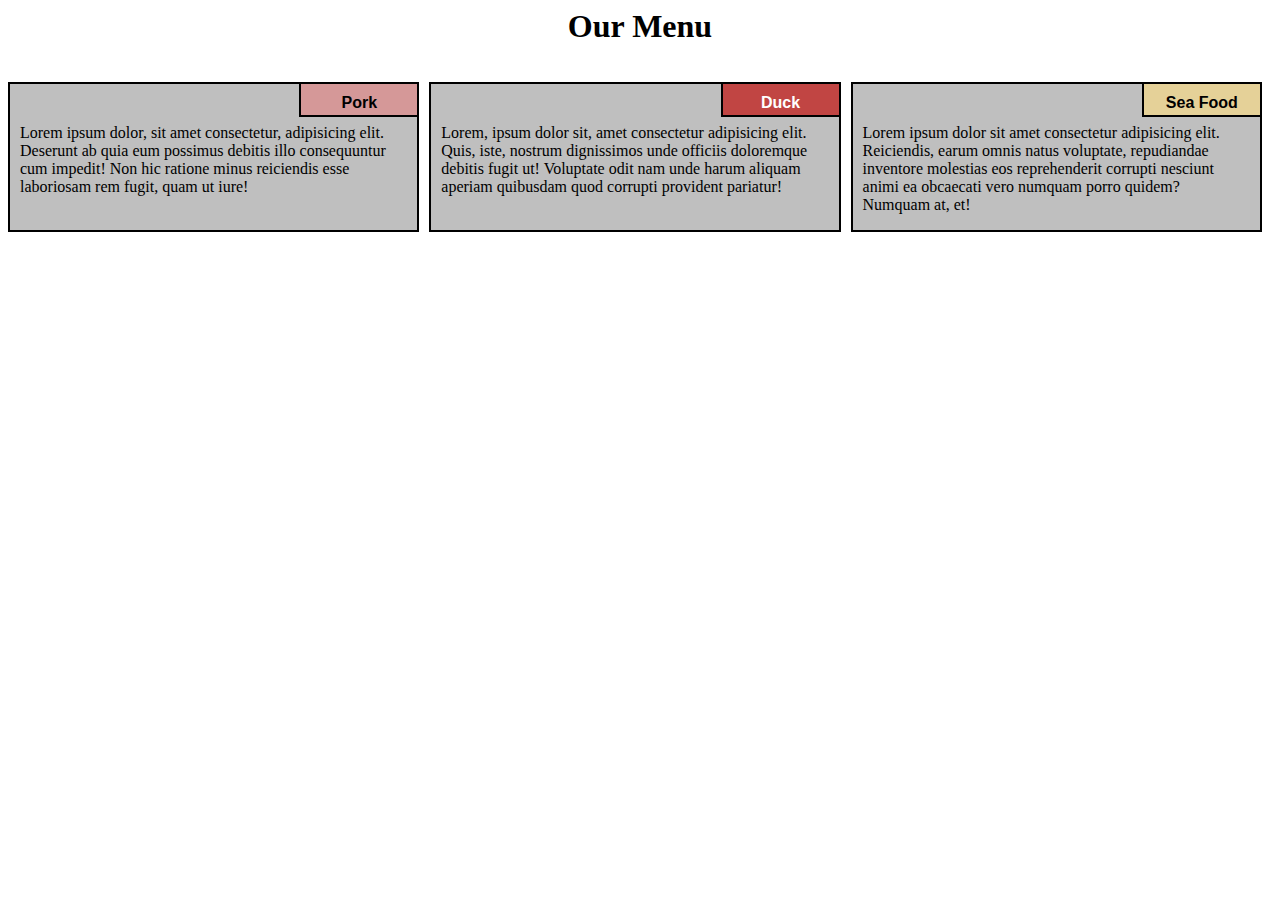
<file: module2-solution/index.html>
<html lang="en">
<head>
	<meta charset="UTF-8">
	<meta name="viewport" content="width=device-width, initial-scale=1.0">
	 <link rel="stylesheet" href="css/style.css">
	<title>Responsive Layout</title>



</head>
<body>
	<div class="row">
	<h1>Our Menu</h1>
  <div class="col-lg-4 col-md-6 col-sm-12" id="container">
    <p>Lorem ipsum dolor, sit amet consectetur, adipisicing elit. Deserunt ab quia eum possimus debitis illo consequuntur cum impedit! Non hic ratione minus reiciendis esse laboriosam rem fugit, quam ut iure!</p>
  	<p id="p1">Pork</p>

  	</div>

  

  <div class="col-lg-4 col-md-6 col-sm-12" id="container"><p>Lorem, ipsum dolor sit, amet consectetur adipisicing elit. Quis, iste, nostrum dignissimos unde officiis doloremque debitis fugit ut! Voluptate odit nam unde harum aliquam aperiam quibusdam quod corrupti provident pariatur!</p>

  	<p id="p2">Duck</p>

  </div>

  <div class="col-lg-4 col-md-12 col-sm-12" id="container"><p>Lorem ipsum dolor sit amet consectetur adipisicing elit. Reiciendis, earum omnis natus voluptate, repudiandae inventore molestias eos reprehenderit corrupti nesciunt animi ea obcaecati vero numquam porro quidem? Numquam at, et!</p>

  	<p  id="p3">Sea Food</p>

  </div>

	</div>	

</body>
</html>
</file>
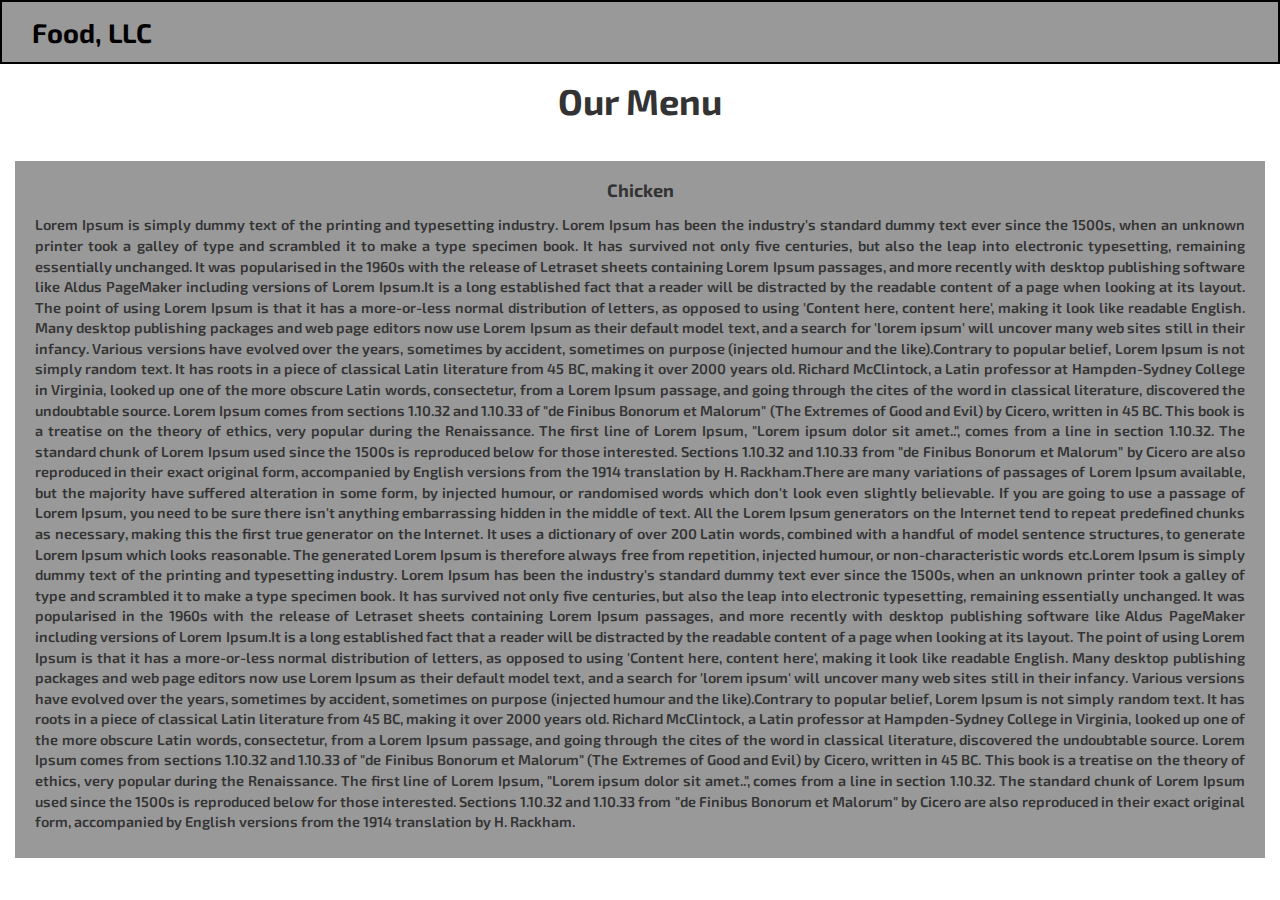
<file: module3-solution/index.html>
<!doctype html>
<html lang="en">
<head>
  <meta charset="utf-8">
  <meta http-equiv="X-UA-Compatible" content="IE=edge">
  <meta name="viewport" content="width=device-width, initial-scale=1">
  <title>Food, LLC - Boostrap</title>
  <link href="https://fonts.googleapis.com/css?family=Exo+2:400,500,600,700" rel="stylesheet">
  <link rel="stylesheet" href="css/bootstrap.min.css">
  <link rel="stylesheet" href="css/style.css">
</head>
<body>
  <header>
    <nav id="header-nav" class="navbar navbar-default">
     <div class="container-fluid">
       <div class="navbar-header">
        <button type="button" class="navbar-toggle collapsed" data-toggle="collapse" data-target="#menu-collapsable-nav" aria-expanded="false">
          <span class="sr-only">Toggle navigation</span>
          <span class="icon-bar"></span>
          <span class="icon-bar"></span>
          <span class="icon-bar"></span>
        </button>
        <a href="#" class="text-left navbar-brand"><h1>Food, LLC</h1></a>
      </div><!-- /.nav-header -->
      <div id="menu-collapsable-nav" class="collapse navbar-collapse">
        <ul id="nav-list" class="nav navbar-nav navbar-right visible-xs text-center">      
          <li>            
            <a href="#">Chicken</a>
          </li>
          <li>            
           <a href="#">Beef</a>
         </li>
         <li>            
          <a href="#">Sushi</a>    
        </li>
      </ul>
    </div>
  </div><!-- /.container-->
</nav>
<section class="container-fluid menu">
  <div class="row">
   <h1 class="text-center main-title">Our Menu</h1> 
   <div class="menu-content">
     <div class="col-md-12 col-sm-12 col-xs-12 menu-item">     
       <h4 class="menu-title text-center">Chicken</h4>
       <p class="text-justify">
         Lorem Ipsum is simply dummy text of the printing and typesetting industry. Lorem Ipsum has been the industry's standard dummy text ever since the 1500s, when an unknown printer took a galley of type and scrambled it to make a type specimen book. It has survived not only five centuries, but also the leap into electronic typesetting, remaining essentially unchanged. It was popularised in the 1960s with the release of Letraset sheets containing Lorem Ipsum passages, and more recently with desktop publishing software like Aldus PageMaker including versions of Lorem Ipsum.It is a long established fact that a reader will be distracted by the readable content of a page when looking at its layout. The point of using Lorem Ipsum is that it has a more-or-less normal distribution of letters, as opposed to using 'Content here, content here', making it look like readable English. Many desktop publishing packages and web page editors now use Lorem Ipsum as their default model text, and a search for 'lorem ipsum' will uncover many web sites still in their infancy. Various versions have evolved over the years, sometimes by accident, sometimes on purpose (injected humour and the like).Contrary to popular belief, Lorem Ipsum is not simply random text. It has roots in a piece of classical Latin literature from 45 BC, making it over 2000 years old. Richard McClintock, a Latin professor at Hampden-Sydney College in Virginia, looked up one of the more obscure Latin words, consectetur, from a Lorem Ipsum passage, and going through the cites of the word in classical literature, discovered the undoubtable source. Lorem Ipsum comes from sections 1.10.32 and 1.10.33 of "de Finibus Bonorum et Malorum" (The Extremes of Good and Evil) by Cicero, written in 45 BC. This book is a treatise on the theory of ethics, very popular during the Renaissance. The first line of Lorem Ipsum, "Lorem ipsum dolor sit amet..", comes from a line in section 1.10.32.

The standard chunk of Lorem Ipsum used since the 1500s is reproduced below for those interested. Sections 1.10.32 and 1.10.33 from "de Finibus Bonorum et Malorum" by Cicero are also reproduced in their exact original form, accompanied by English versions from the 1914 translation by H. Rackham.There are many variations of passages of Lorem Ipsum available, but the majority have suffered alteration in some form, by injected humour, or randomised words which don't look even slightly believable. If you are going to use a passage of Lorem Ipsum, you need to be sure there isn't anything embarrassing hidden in the middle of text. All the Lorem Ipsum generators on the Internet tend to repeat predefined chunks as necessary, making this the first true generator on the Internet. It uses a dictionary of over 200 Latin words, combined with a handful of model sentence structures, to generate Lorem Ipsum which looks reasonable. The generated Lorem Ipsum is therefore always free from repetition, injected humour, or non-characteristic words etc.Lorem Ipsum is simply dummy text of the printing and typesetting industry. Lorem Ipsum has been the industry's standard dummy text ever since the 1500s, when an unknown printer took a galley of type and scrambled it to make a type specimen book. It has survived not only five centuries, but also the leap into electronic typesetting, remaining essentially unchanged. It was popularised in the 1960s with the release of Letraset sheets containing Lorem Ipsum passages, and more recently with desktop publishing software like Aldus PageMaker including versions of Lorem Ipsum.It is a long established fact that a reader will be distracted by the readable content of a page when looking at its layout. The point of using Lorem Ipsum is that it has a more-or-less normal distribution of letters, as opposed to using 'Content here, content here', making it look like readable English. Many desktop publishing packages and web page editors now use Lorem Ipsum as their default model text, and a search for 'lorem ipsum' will uncover many web sites still in their infancy. Various versions have evolved over the years, sometimes by accident, sometimes on purpose (injected humour and the like).Contrary to popular belief, Lorem Ipsum is not simply random text. It has roots in a piece of classical Latin literature from 45 BC, making it over 2000 years old. Richard McClintock, a Latin professor at Hampden-Sydney College in Virginia, looked up one of the more obscure Latin words, consectetur, from a Lorem Ipsum passage, and going through the cites of the word in classical literature, discovered the undoubtable source. Lorem Ipsum comes from sections 1.10.32 and 1.10.33 of "de Finibus Bonorum et Malorum" (The Extremes of Good and Evil) by Cicero, written in 45 BC. This book is a treatise on the theory of ethics, very popular during the Renaissance. The first line of Lorem Ipsum, "Lorem ipsum dolor sit amet..", comes from a line in section 1.10.32.

The standard chunk of Lorem Ipsum used since the 1500s is reproduced below for those interested. Sections 1.10.32 and 1.10.33 from "de Finibus Bonorum et Malorum" by Cicero are also reproduced in their exact original form, accompanied by English versions from the 1914 translation by H. Rackham.
       </p>
     </div>
   </div>
 </div>
</section>
</header>
<!-- jQuery (Bootstrap JS plugins depend on it) -->
<script src="js/jquery-3.1.1.min.js"></script>
<script src="js/bootstrap.min.js"></script>
</body>
</html>
</file>
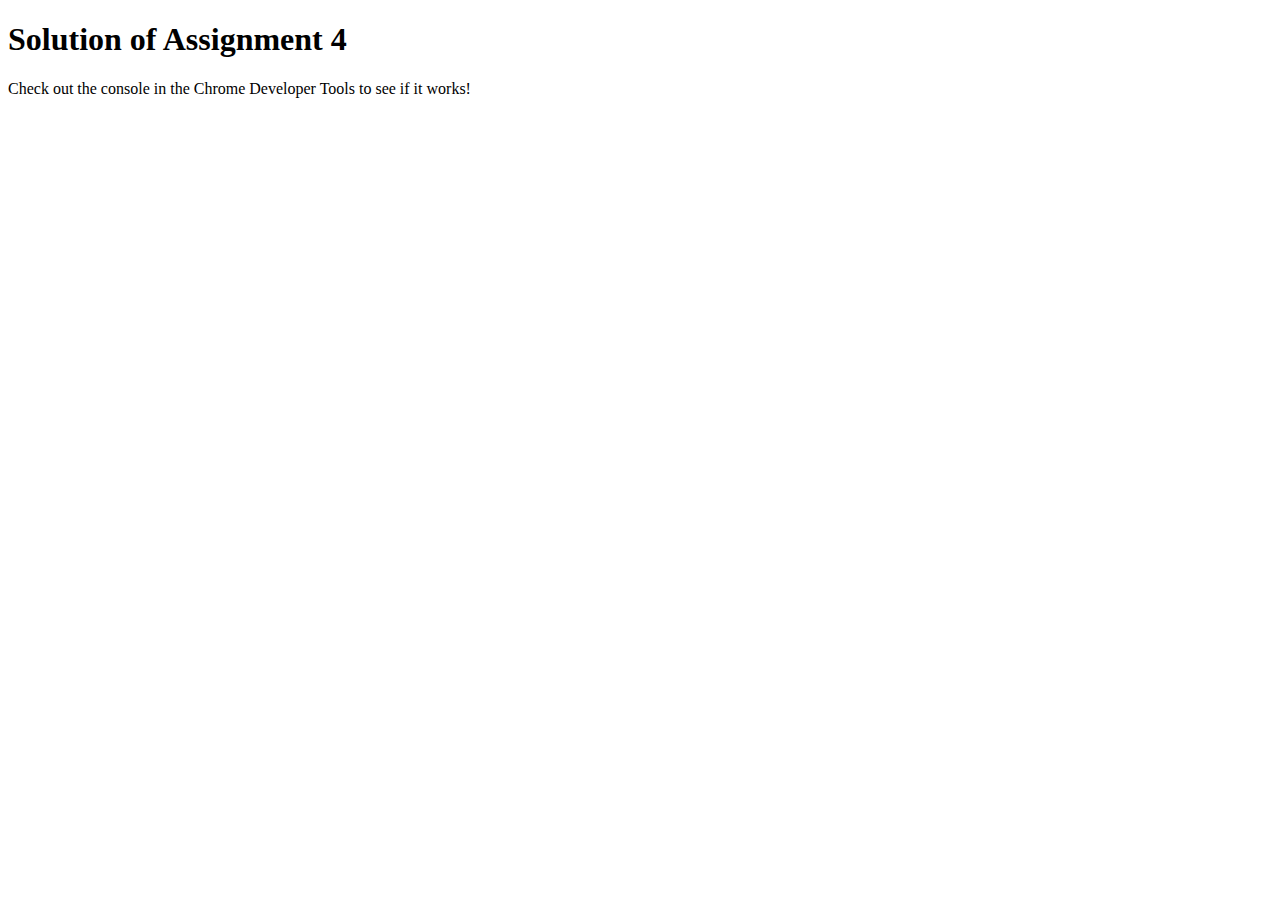
<file: module4-solution/index.html>
<!DOCTYPE html>
<html>

<head>
    <meta charset="utf-8">
    <title>Assignment Solution for Module 4</title>
    <script src="SpeakHello.js"></script>
    <script src="SpeakGoodBye.js"></script>
    <script src="script.js"></script>
</head>

<body>
    <h1>Solution of Assignment 4</h1>
    <p>Check out the console in the Chrome Developer Tools to see if it works!</p>
</body>

</html>
</file>
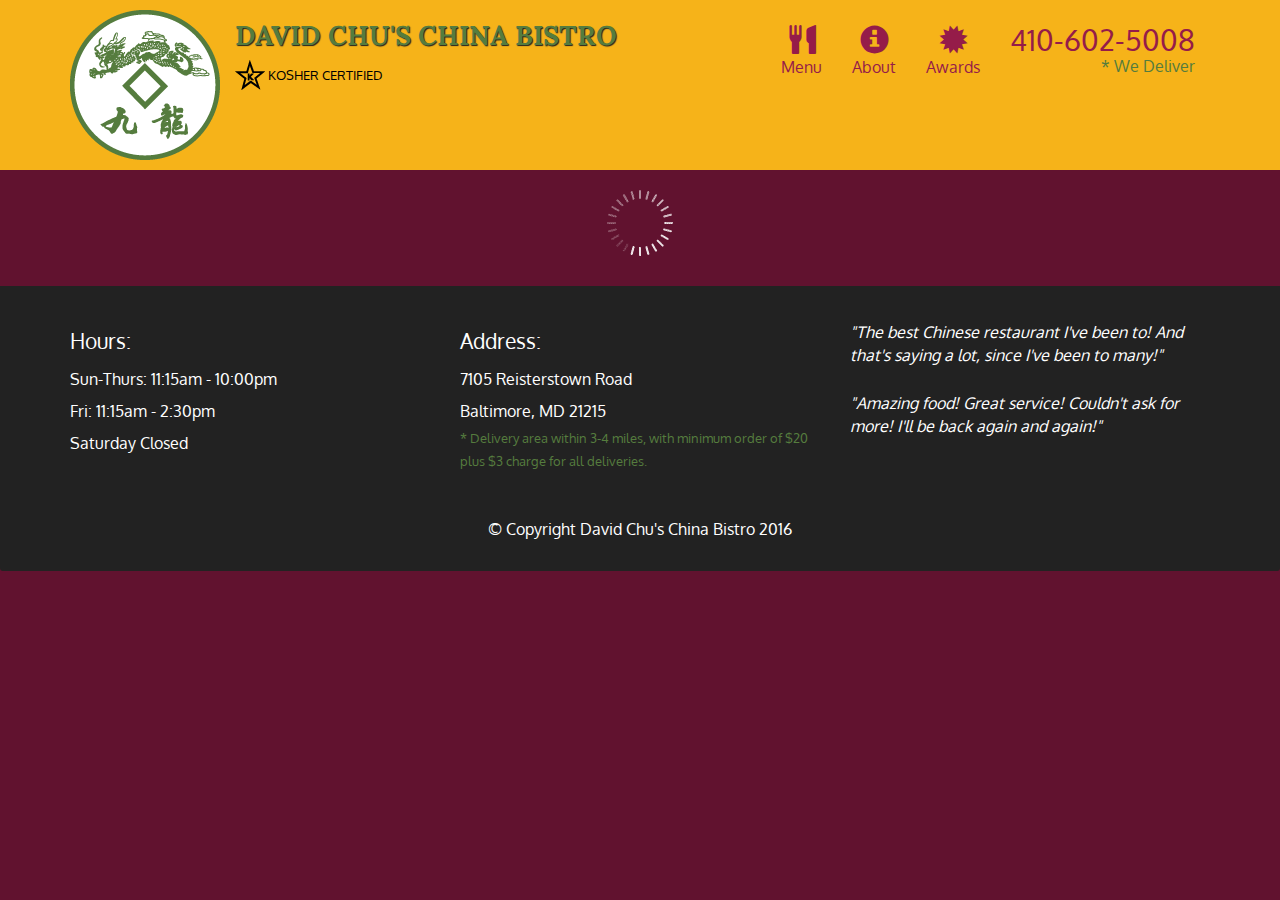
<file: module5-solution/index.html>
<!doctype html>
<html lang="en">
  <head>
    <meta charset="utf-8">
    <meta http-equiv="X-UA-Compatible" content="IE=edge">
    <meta name="viewport" content="width=device-width, initial-scale=1">
    <title>David Chu's China Bistro</title>
    <link rel="stylesheet" href="css/bootstrap.min.css">
    <link rel="stylesheet" href="css/styles.css">
    <link href='https://fonts.googleapis.com/css?family=Oxygen:400,300,700' rel='stylesheet' type='text/css'>
    <link href='https://fonts.googleapis.com/css?family=Lora' rel='stylesheet' type='text/css'>
  </head>
<body>
  <header>
    <nav id="header-nav" class="navbar navbar-default">
      <div class="container">
        <div class="navbar-header">
          <a href="index.html" class="pull-left visible-md visible-lg">
            <div id="logo-img" alt="Logo image"></div>
          </a>

          <div class="navbar-brand">
            <a href="index.html"><h1>David Chu's China Bistro</h1></a>
            <p>
              <img src="images/star-k-logo.png" alt="Kosher certification">
              <span>Kosher Certified</span>
            </p>
          </div>

          <button id="navbarToggle" type="button" class="navbar-toggle collapsed" data-toggle="collapse" data-target="#collapsable-nav" aria-expanded="false">
            <span class="sr-only">Toggle navigation</span>
            <span class="icon-bar"></span>
            <span class="icon-bar"></span>
            <span class="icon-bar"></span>
          </button>
        </div>
        
        <div id="collapsable-nav" class="collapse navbar-collapse">
           <ul id="nav-list" class="nav navbar-nav navbar-right">
            <li id="navHomeButton" class="visible-xs active">
              <a href="index.html">
                <span class="glyphicon glyphicon-home"></span> Home</a>
            </li>
            <li id="navMenuButton">
              <a href="#" onclick="$dc.loadMenuCategories();">
                <span class="glyphicon glyphicon-cutlery"></span><br class="hidden-xs"> Menu</a>
            </li>
            <li>
              <a href="#">
                <span class="glyphicon glyphicon-info-sign"></span><br class="hidden-xs"> About</a>
            </li>
            <li>
              <a href="#">
                <span class="glyphicon glyphicon-certificate"></span><br class="hidden-xs"> Awards</a>
            </li>
            <li id="phone" class="hidden-xs">
              <a href="tel:410-602-5008">
                <span>410-602-5008</span></a><div>* We Deliver</div>
            </li>
          </ul><!-- #nav-list -->
        </div><!-- .collapse .navbar-collapse -->
      </div><!-- .container -->
    </nav><!-- #header-nav -->
  </header>

  <div id="call-btn" class="visible-xs">
    <a class="btn" href="tel:410-602-5008">
    <span class="glyphicon glyphicon-earphone"></span>
    410-602-5008
    </a>
  </div>
  <div id="xs-deliver" class="text-center visible-xs">* We Deliver</div>

  <div id="main-content" class="container"></div>

  <footer class="panel-footer">
    <div class="container">
      <div class="row">
        <section id="hours" class="col-sm-4">
          <span>Hours:</span><br>
          Sun-Thurs: 11:15am - 10:00pm<br>
          Fri: 11:15am - 2:30pm<br>
          Saturday Closed
          <hr class="visible-xs">
        </section>
        <section id="address" class="col-sm-4">
          <span>Address:</span><br>
          7105 Reisterstown Road<br>
          Baltimore, MD 21215
          <p>* Delivery area within 3-4 miles, with minimum order of $20 plus $3 charge for all deliveries.</p>
          <hr class="visible-xs">
        </section>
        <section id="testimonials" class="col-sm-4">
          <p>"The best Chinese restaurant I've been to! And that's saying a lot, since I've been to many!"</p>
          <p>"Amazing food! Great service! Couldn't ask for more! I'll be back again and again!"</p>
        </section>
      </div>
      <div class="text-center">&copy; Copyright David Chu's China Bistro 2016</div>
    </div>
  </footer>

  <!-- jQuery (Bootstrap JS plugins depend on it) -->
  <script src="js/jquery-2.1.4.min.js"></script>
  <script src="js/bootstrap.min.js"></script>
  <script src="js/ajax-utils.js"></script>
  <script src="js/script.js"></script>
</body>
</html>
</file>
<file: module2-solution/css/style.css>
*{
  box-sizing: border-box;
}

h1{
  text-align: center;
}

p {
  background-color: #bfbfbf;
  border: 2px solid black;
  height: 150px;
  margin-right: 10px;
  padding: 40px 10px 5px 10px;
  overflow: hidden;
}


#container {
  position: relative;
  
}

#p1 {
  background-color: #D59898;
  position: absolute;
  top: 0;
  right: 0;
  font-weight: bold;
  height: 35px;
  width: 120px;
  padding: 10px;
  text-align: center;
  font-family: Arial, Helvetica, sans-serif;

}
#p2 {
  background-color:#C14543 ;
  color: white;
  position: absolute;
  top: 0;
  right: 0;
  font-weight: bold;
  height: 35px;
  width: 120px;
  padding: 10px;
  text-align: center;
  font-family: Arial, Helvetica, sans-serif;

}
#p3 {
 background-color: #E5D198;
  position: absolute;
  top: 0;
  right: 0;
  font-weight: bold;
  height: 35px;
  width: 120px;
  padding: 10px;
  text-align: center;
  font-family: Arial, Helvetica, sans-serif;

}


.row {
  width: 100%;

}


/********** Large devices only **********/
@media (min-width: 992px) {
  .col-lg-1, .col-lg-2, .col-lg-3, .col-lg-4, .col-lg-5, .col-lg-6, .col-lg-7, .col-lg-8, .col-lg-9, .col-lg-10, .col-lg-11, .col-lg-12 {
    float: left;
  }
  .col-lg-1 {
    width: 8.33%;
  }
  .col-lg-2 {
    width: 16.66%;
  }
  .col-lg-3 {
    width: 25%;
  }
  .col-lg-4 {
    width: 33.33%;
  
  }
  .col-lg-5 {
    width: 41.66%;
  }
  .col-lg-6 {
    width: 50%;
  }
  .col-lg-7 {
    width: 58.33%;
  }
  .col-lg-8 {
    width: 66.66%;
  }
  .col-lg-9 {
    width: 74.99%;
  }
  .col-lg-10 {
    width: 83.33%;
  }
  .col-lg-11 {
    width: 91.66%;
  }
  .col-lg-12 {
    width: 100%;
  }

  
}

/********** Medium devices only **********/
@media (min-width: 768px) and (max-width: 991px) {
  .col-md-1, .col-md-2, .col-md-3, .col-md-4, .col-md-5, .col-md-6, .col-md-7, .col-md-8, .col-md-9, .col-md-10, .col-md-11, .col-md-12 {
    float: left;
   
  }
  .col-md-1 {
    width: 8.33%;
  }
  .col-md-2 {
    width: 16.66%;
  }
  .col-md-3 {
    width: 25%;
  }
  .col-md-4 {
    width: 33.33%;
  }
  .col-md-5 {
    width: 41.66%;
  }
  .col-md-6 {
    width: 50%;
  }
  .col-md-7 {
    width: 58.33%;
  }
  .col-md-8 {
    width: 66.66%;
  }
  .col-md-9 {
    width: 74.99%;
  }
  .col-md-10 {
    width: 83.33%;
  }
  .col-md-11 {
    width: 91.66%;
  }
  .col-md-12 {
    width: 100%;
  }
}

/********** Mobile only **********/
@media (max-width: 767px) {
  .col-sm-1, .col-sm-2, .col-sm-3, .col-sm-4, .col-sm-5, .col-sm-6, .col-sm-7, .col-sm-8, .col-sm-9, .col-sm-10, .col-sm-11, .col-sm-12 {
    float: left;
  }
  .col-sm-1 {
    width: 8.33%;
  }
  .col-sm-2 {
    width: 16.66%;
  }
  .col-sm-3 {
    width: 25%;
  }
  .col-sm-4 {
    width: 33.33%;
  
  }
  .col-sm-5 {
    width: 41.66%;
  }
  .col-sm-6 {
    width: 50%;
  }
  .col-sm-7 {
    width: 58.33%;
  }
  .col-sm-8 {
    width: 66.66%;
  }
  .col-sm-9 {
    width: 74.99%;
  }
  .col-sm-10 {
    width: 83.33%;
  }
  .col-sm-11 {
    width: 91.66%;
  }
  .col-sm-12 {
    width: 100%;
  }

  
}
</file>
<file: module3-solution/css/style.css>
body{
  font-size: 16px;	
  font-family: 'Exo 2', sans-serif;
}
.navbar-header button.navbar-toggle, .navbar-header .icon-bar{
  border: 2px solid #000 !important;
}
#header-nav{
  background-color:#999999;  
  border:2px solid #000; 
  border-radius: 0;
}
.navbar-brand{
  margin-top: 10px;
  padding-top:10px;
}
.navbar-nav{
  margin:0 -15px !important;
}
.navbar-brand h1{
  color: #000;
  font-size: 1.5em;
  font-weight: bold;
  margin-top: 0;
  margin-bottom: 0;
  line-height: .75;
  margin-left: 15px;
}
.navbar-brand a:hover, .navbar-brand a:focus{
  text-decoration: none;  
}
#nav-list{
  border:1px solid;
}
#nav-list:nth-child(3){
  border-bottom:0;
}
#nav-list li{
  background:#fff;
  border-bottom:2px solid;
}
#nav-list li:nth-child(3){
  border-bottom:0;
}
#nav-list li a{
  color:#000;
  font-weight: 600;
  line-height: 8px
}
.menu{
  margin:15px; 
}
.main-title{
  font-weight: bold;
  margin-top: -3px;
}
.menu-content{ 
  margin-top:40px;
}
.menu-title{
  font-weight: bold;
}
.menu-item{
  margin-bottom: 20px;
  background:#999999;  
  padding: 10px;
}
.menu-item h4 {
  font-weight: bold;
}
.menu-item p{
  font-weight:600;
  font-size: .9em;
  padding: 5px 10px;
}
@media (max-width:767px){
  .navbar-brand:focus, .navbar-brand{
    margin-left:10px;
  }
  .menu{
    width: 80%;
    margin-right:auto;
    margin-left:auto;
    margin-bottom: 15px;
  }
  .menu-item p{
    font-weight: 600;
    font-size: 1em;
    padding:5px 15px;
  }
}
</file>
<file: module5-solution/css/styles.css>
body {
  font-size: 16px;
  color: #fff;
  background-color: #61122f;
  font-family: 'Oxygen', sans-serif;
}

/** HEADER **/
#header-nav {
  background-color: #f6b319;
  border-radius: 0;
  border: 0;
}

#logo-img {
  background: url('../images/restaurant-logo_large.png') no-repeat;
  width: 150px;
  height: 150px;
  margin: 10px 15px 10px 0;
}

.navbar-brand {
  padding-top: 25px;
}
.navbar-brand h1 { /* Restaurant name */
  font-family: 'Lora', serif;
  color: #557c3e;
  font-size: 1.5em;
  text-transform: uppercase;
  font-weight: bold;
  text-shadow: 1px 1px 1px #222;
  margin-top: 0;
  margin-bottom: 0;
  line-height: .75;
}
.navbar-brand a:hover, .navbar-brand a:focus {
  text-decoration: none;
}
.navbar-brand p { /* Kosher cert */
  color: #000;
  text-transform: uppercase;
  font-size: .7em;
  margin-top: 15px;
}
.navbar-brand p span { /* Star-K */
  vertical-align: middle;
}

#nav-list {
  margin-top: 10px;
}
#nav-list a {
  color: #951C49;
  text-align: center;
}
#nav-list a:hover {
  background: #E7E7E7;
}
#nav-list a span {
  font-size: 1.8em;
}

#phone {
  margin-top: 5px;
}
#phone a { /* Phone number */
  text-align: right;
  padding-bottom: 0;
}
#phone div { /* We Deliver */
  color: #557c3e;
  text-align: right;
  padding-right: 15px;
}

.navbar-header button.navbar-toggle, .navbar-header .icon-bar {
  border: 1px solid #61122f;
}
.navbar-header button.navbar-toggle {
  clear: both;
  margin-top: -30px;
}
/* END HEADER */

/* FOOTER */
.panel-footer {
  margin-top: 30px;
  padding-top: 35px;
  padding-bottom: 30px;
  background-color: #222;
  border-top: 0;
}
.panel-footer div.row {
  margin-bottom: 35px;
}
#hours, #address {
  line-height: 2;
}
#hours > span, #address > span {
  font-size: 1.3em;
}
#address p {
  color: #557c3e;
  font-size: .8em;
  line-height: 1.8;
}
#testimonials {
  font-style: italic;
}
#testimonials p:nth-child(2) {
  margin-top: 25px;
}
/* END FOOTER */



/* HOME PAGE */
.container .jumbotron {
  box-shadow: 0 0 50px #3F0C1F;
  border: 2px solid #3F0C1F;
}

#menu-tile, #specials-tile, #map-tile {
  height: 250px;
  width: 100%;
  margin-bottom: 15px;
  position: relative;
  border: 2px solid #3F0C1F;
  overflow: hidden;
}
#menu-tile:hover, #specials-tile:hover, #map-tile:hover {
  box-shadow: 0 1px 5px 1px #cccccc;
}
#menu-tile {
  background: url('../images/menu-tile.jpg') no-repeat;
  background-position: center;
}
#specials-tile {
  background: url('../images/specials-tile.jpg') no-repeat;
  background-position: center;
}
#menu-tile span, #specials-tile span, #map-tile span {
  position: absolute;
  bottom: 0;
  right: 0;
  width: 100%;
  text-align: center;
  font-size: 1.6em;
  text-transform: uppercase;
  background-color: #000;
  color: #fff;
  opacity: .8;
}
/* END HOME PAGE */

/* MENU CATEGORIES PAGE */
.category-tile { 
  position: relative;
  border: 2px solid #3F0C1F;
  overflow: hidden;
  width: 200px;
  height: 200px;
  margin: 0 auto 15px;
}
.category-tile span {
  position: absolute;
  bottom: 0;
  right: 0;
  width: 100%;
  text-align: center;
  font-size: 1.2em;
  text-transform: uppercase;
  background-color: #000;
  color: #fff;
  opacity: .8;
}
.category-tile:hover {
  box-shadow: 0 1px 5px 1px #cccccc;
}

#menu-categories-title + div {
  margin-bottom: 50px;
}
/* END MENU CATEGORIES PAGE */

/* SINGLE CATEGORY PAGE */
.menu-item-tile {
  margin-bottom: 25px;
}
.menu-item-tile hr {
  width: 80%;
}
.menu-item-tile .menu-item-price {
  font-size: 1.1em;
  text-align: right;
  margin-top: -15px;
  margin-right: -15px;
}
.menu-item-tile .menu-item-price span {
  font-size: .6em;
}
.menu-item-photo {
  position: relative;
  border: 2px solid #3F0C1F; 
  overflow: hidden;
  padding: 0;
  margin-right: -15px;
  margin-left: auto;
  margin-bottom: 20px;
  max-width: 250px;
}
.menu-item-photo div {
  position: absolute;
  bottom: 0;
  right: 0;
  width: 80px;
  background-color: #557c3e;
  text-align: center;
}
.menu-item-description {
  padding-right: 30px;
}
h3.menu-item-title {
  margin: 0 0 10px;
}
.menu-item-details {
  font-size: .9em;
  font-style: italic;
}
/* END SINGLE CATEGORY PAGE */


/********** Large devices only **********/
@media (min-width: 1200px) {
  .container .jumbotron {
    background: url('../images/jumbotron_1200.jpg') no-repeat;
    height: 675px;
  }
}

/********** Medium devices only **********/
@media (min-width: 992px) and (max-width: 1199px) {
  /* Header */
  #logo-img {
    background: url('../images/restaurant-logo_medium.png') no-repeat;
    width: 100px;
    height: 100px;
    margin: 5px 5px 5px 0;
  }
  /* End Header */

  /* Home Page */
  .container .jumbotron {
    background: url('../images/jumbotron_992.jpg') no-repeat;
    height: 558px;
  }
  /* End Home Page */
}

/********** Small devices only **********/
@media (min-width: 768px) and (max-width: 991px) {
  /* Home Page */
  .container .jumbotron {
    background: url('../images/jumbotron_768.jpg') no-repeat;
    height: 432px;
  }
  /* End Home Page */
}

/********** Extra small devices only **********/
@media (max-width: 767px) {
  /* Header */
  .navbar-brand {
    padding-top: 10px;
    height: 80px;
  }
  .navbar-brand h1 { /* Restaurant name */
    padding-top: 10px;
    font-size: 5vw; /* 1vw = 1% of viewport width */
  }
  .navbar-brand p { /* Kosher cert */
    font-size: .6em;
    margin-top: 12px;
  }
  .navbar-brand p img { /* Star-K */
    height: 20px;
  }

  #collapsable-nav a { /* Collapsed nav menu text */
    font-size: 1.2em;
  }
  #collapsable-nav a span { /* Collapsed nav menu glyph */
    font-size: 1em;
    margin-right: 5px;
  }

  #call-btn > a {
    font-size: 1.5em;
    display: block;
    margin: 0 20px;
    padding: 10px;
    border: 2px solid #fff;
    background-color: #f6b319;
    color: #951c49;
  }
  #xs-deliver {
    margin-top: 5px;
    font-size: .7em;
    letter-spacing: .1em;
    text-transform: uppercase;
  }
  /* End Header */

  /* Footer */
  .panel-footer section {
    margin-bottom: 30px;
    text-align: center;
  }
  .panel-footer section:nth-child(3) {
    margin-bottom: 0; /* margin already exists on the whole row */
  }
  .panel-footer section hr {
    width: 50%;
  }
  /* End Footer */

  /* Home Page */
  .container .jumbotron {
    margin-top: 30px;
    padding: 0;
  }
  #menu-tile, #specials-tile {
    width: 360px;
    margin: 0 auto 15px;
  }

  .menu-item-photo {
    margin-right: auto;
  }
  .menu-item-tile .menu-item-price {
    text-align: center;
  }
  .menu-item-description {
    text-align: center;;
  }
}


/********** Super extra small devices Only :-) (e.g., iPhone 4) **********/
@media (max-width: 479px) {
  /* Header */
  .navbar-brand h1 { /* Restaurant name */
    padding-top: 5px;
    font-size: 6vw;
  }
  /* End Header */
  
  /* Home page */
  #menu-tile, #specials-tile {
    width: 280px;
    margin: 0 auto 15px;
  }

  .col-xxs-12 {
    position: relative;
    min-height: 1px;
    padding-right: 15px;
    padding-left: 15px;
    float: left;
    width: 100%;
  }
}
</file>
